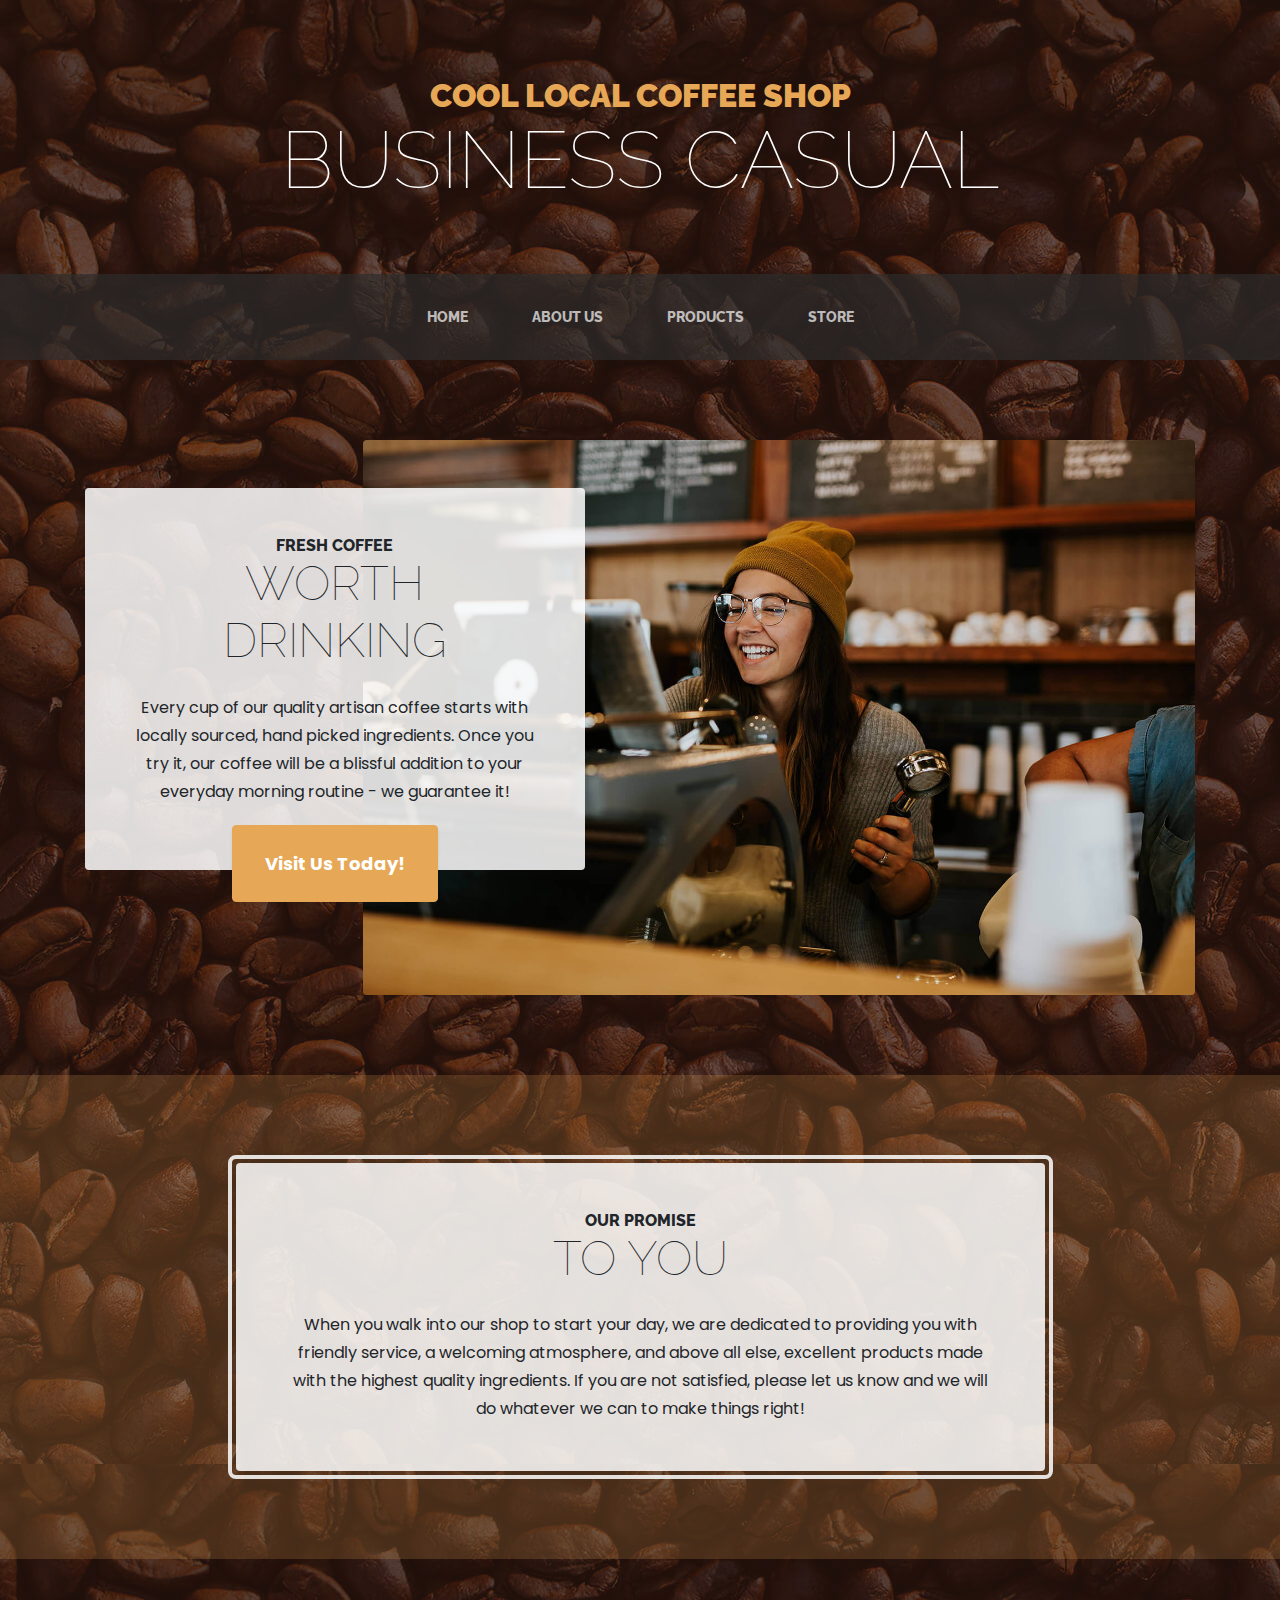
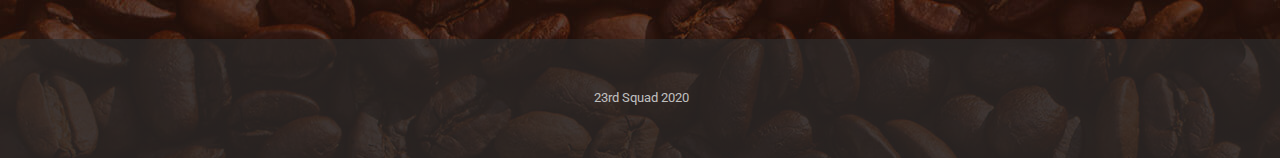
<file: index.html>
<!DOCTYPE html>
<html>

<head>
    <meta charset="utf-8">
    <meta name="viewport" content="width=device-width, initial-scale=1.0, shrink-to-fit=no">
    <title>Home - Brand</title>
    <link rel="stylesheet" href="/assets/bootstrap/css/bootstrap.min.css?h=851ebe4a14e2c3e7ba3ba17d7e5c1359">
    <link rel="stylesheet" href="https://fonts.googleapis.com/css?family=Raleway:100,100i,200,200i,300,300i,400,400i,500,500i,600,600i,700,700i,800,800i,900,900i">
    <link rel="stylesheet" href="https://fonts.googleapis.com/css?family=Lora:400,400i,700,700i">
    <link rel="stylesheet" href="https://fonts.googleapis.com/css?family=Actor">
    <link rel="stylesheet" href="https://fonts.googleapis.com/css?family=Aldrich">
    <link rel="stylesheet" href="https://fonts.googleapis.com/css?family=Alef">
    <link rel="stylesheet" href="https://fonts.googleapis.com/css?family=Alegreya+Sans">
    <link rel="stylesheet" href="https://fonts.googleapis.com/css?family=Open+Sans">
    <link rel="stylesheet" href="https://fonts.googleapis.com/css?family=Poppins">
    <link rel="stylesheet" href="https://fonts.googleapis.com/css?family=Raleway">
    <link rel="stylesheet" href="https://fonts.googleapis.com/css?family=Roboto">
    <link rel="stylesheet" href="/assets/css/styles.min.css?h=707ea9128a84d3014ef7794d9bc6a2a9">
</head>

<body style="background:linear-gradient(rgba(47, 23, 15, 0.65), rgba(47, 23, 15, 0.65)), url('/assets/img/bg.jpg?h=1a9398b8c353a8cdf63d59f5136160b1');">
    <h1 class="text-center text-white d-none d-lg-block site-heading"><span class="text-primary site-heading-upper mb-3"><strong>COOL LOCAL COFFEE SHOP</strong></span><span class="site-heading-lower">Business Casual</span></h1>
    <nav class="navbar navbar-light navbar-expand-lg bg-dark py-lg-4" id="mainNav">
        <div class="container"><a class="navbar-brand text-uppercase d-lg-none text-expanded" href="#">Brand</a><button class="navbar-toggler" data-toggle="collapse" data-target="#navbarResponsive" aria-controls="navbarResponsive" aria-expanded="false" aria-label="Toggle navigation"><span class="navbar-toggler-icon"></span></button>
            <div
                class="collapse navbar-collapse" id="navbarResponsive">
                <ul class="nav navbar-nav mx-auto">
                    <li class="nav-item" role="presentation"><a class="nav-link" href="/index.html">Home</a></li>
                    <li class="nav-item" role="presentation"><a class="nav-link" href="/about.html">About us</a></li>
                    <li class="nav-item" role="presentation"><a class="nav-link" href="/products.html">Products</a></li>
                    <li class="nav-item" role="presentation"><a class="nav-link" href="/store.html">Store</a></li>
                </ul>
        </div>
        </div>
    </nav>
    <section class="page-section clearfix">
        <div class="container">
            <div class="intro"><img class="img-fluid intro-img mb-3 mb-lg-0 rounded" src="/assets/img/intro.jpg?h=34b94d3755d601e09b24c5a6a3798d64">
                <div class="intro-text left-0 text-centerfaded p-5 rounded bg-faded text-center">
                    <h2 class="section-heading mb-4"><span class="section-heading-upper">Fresh Coffee</span><span class="section-heading-lower">Worth Drinking</span></h2>
                    <p class="mb-3" style="font-family: Poppins, sans-serif;">Every cup of our quality artisan coffee starts with locally sourced, hand picked ingredients. Once you try it, our coffee will be a blissful addition to your everyday morning routine - we guarantee it!</p>
                    <div class="mx-auto intro-button"><a class="btn btn-primary d-inline-block mx-auto btn-xl" role="button" href="#" style="font-family: Poppins, sans-serif;font-size: 18px;">Visit Us Today!</a></div>
                </div>
            </div>
        </div>
    </section>
    <section class="page-section cta">
        <div class="container">
            <div class="row">
                <div class="col-xl-9 mx-auto">
                    <div class="cta-inner text-center rounded">
                        <h2 class="section-heading mb-4"><span class="section-heading-upper">Our Promise</span><span class="section-heading-lower">To You</span></h2>
                        <p class="mb-0" style="font-family: Poppins, sans-serif;">When you walk into our shop to start your day, we are dedicated to providing you with friendly service, a welcoming atmosphere, and above all else, excellent products made with the highest quality ingredients. If you are not satisfied,
                            please let us know and we will do whatever we can to make things right!</p>
                    </div>
                </div>
            </div>
        </div>
    </section>
    <footer class="footer text-faded text-center py-5" style="/*filter: blur(0px);*/">
        <div class="container">
            <p class="m-0 small" style="font-family: Roboto, sans-serif;">&nbsp;23rd Squad 2020</p>
        </div>
    </footer>
    <script src="https://cdnjs.cloudflare.com/ajax/libs/jquery/3.3.1/jquery.min.js"></script>
    <script src="https://cdnjs.cloudflare.com/ajax/libs/twitter-bootstrap/4.2.1/js/bootstrap.bundle.min.js"></script>
    <script src="/assets/js/script.min.js?h=eb8cf3b765438a48682c36c340975333"></script>
</body>

</html>
</file>
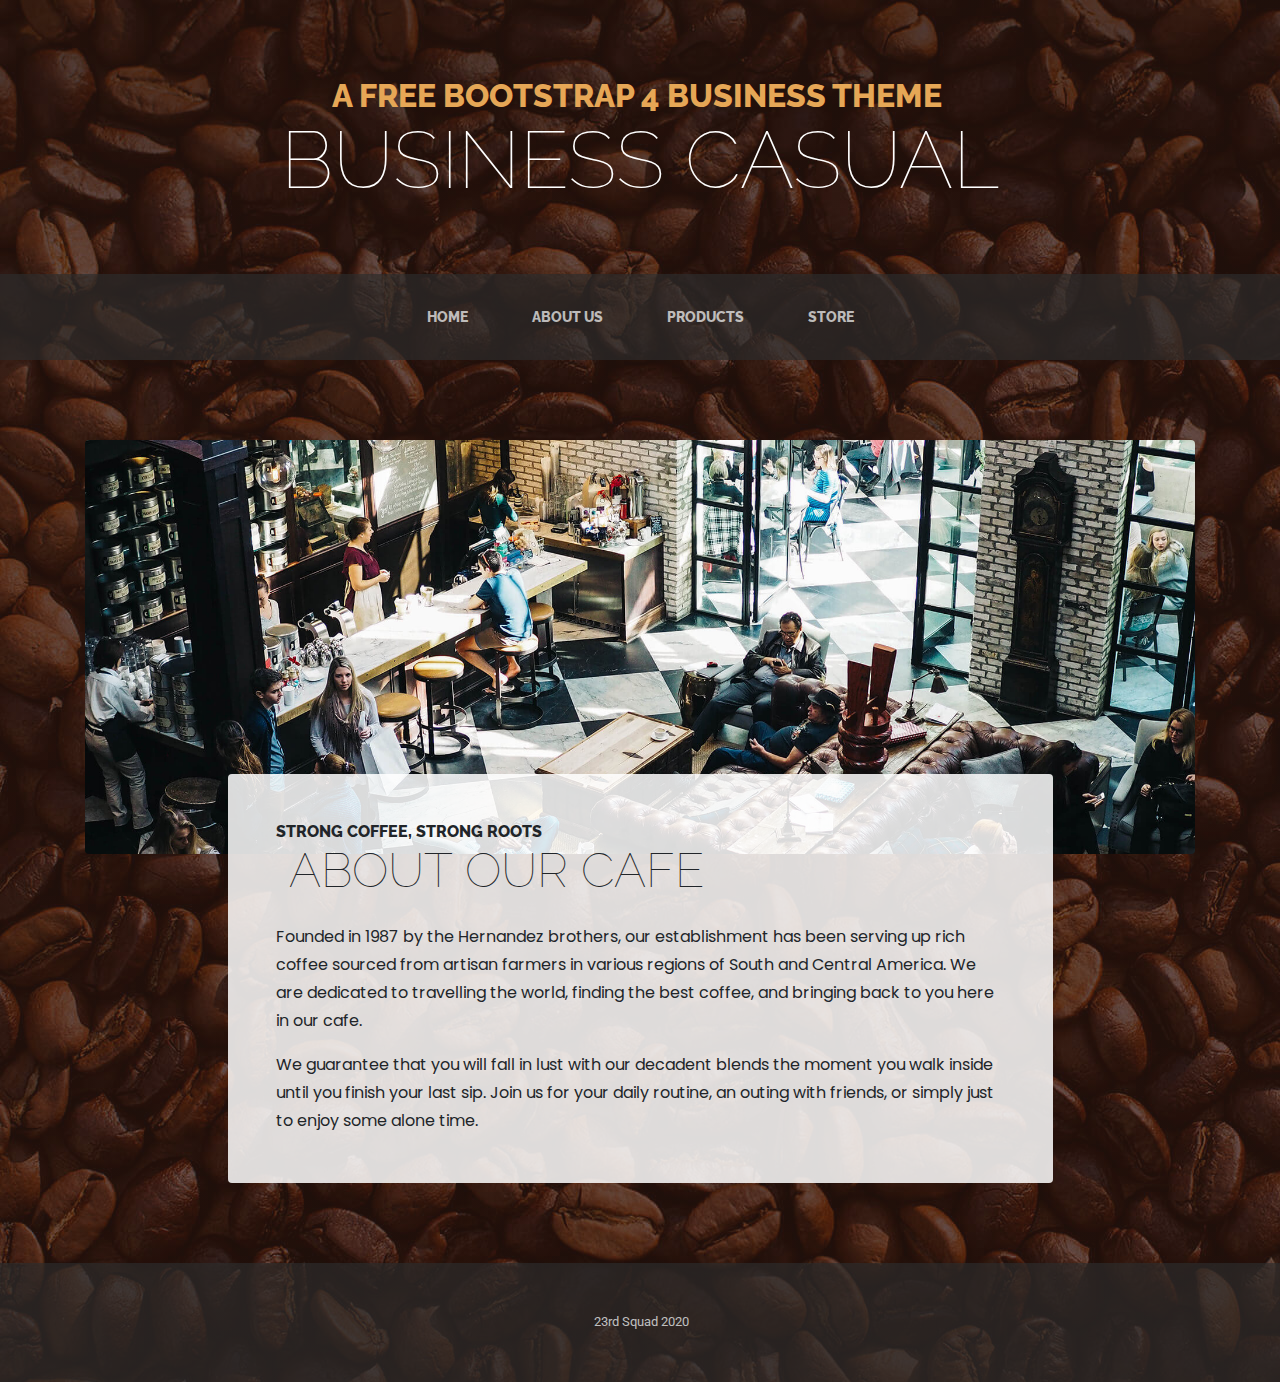
<file: about.html>
<!DOCTYPE html>
<html>

<head>
    <meta charset="utf-8">
    <meta name="viewport" content="width=device-width, initial-scale=1.0, shrink-to-fit=no">
    <title>About us - Brand</title>
    <link rel="stylesheet" href="/assets/bootstrap/css/bootstrap.min.css?h=851ebe4a14e2c3e7ba3ba17d7e5c1359">
    <link rel="stylesheet" href="https://fonts.googleapis.com/css?family=Raleway:100,100i,200,200i,300,300i,400,400i,500,500i,600,600i,700,700i,800,800i,900,900i">
    <link rel="stylesheet" href="https://fonts.googleapis.com/css?family=Lora:400,400i,700,700i">
    <link rel="stylesheet" href="https://fonts.googleapis.com/css?family=Actor">
    <link rel="stylesheet" href="https://fonts.googleapis.com/css?family=Aldrich">
    <link rel="stylesheet" href="https://fonts.googleapis.com/css?family=Alef">
    <link rel="stylesheet" href="https://fonts.googleapis.com/css?family=Alegreya+Sans">
    <link rel="stylesheet" href="https://fonts.googleapis.com/css?family=Open+Sans">
    <link rel="stylesheet" href="https://fonts.googleapis.com/css?family=Poppins">
    <link rel="stylesheet" href="https://fonts.googleapis.com/css?family=Raleway">
    <link rel="stylesheet" href="https://fonts.googleapis.com/css?family=Roboto">
    <link rel="stylesheet" href="/assets/css/styles.min.css?h=707ea9128a84d3014ef7794d9bc6a2a9">
</head>

<body style="background:linear-gradient(rgba(47, 23, 15, 0.65), rgba(47, 23, 15, 0.65)), url('/assets/img/bg.jpg?h=1a9398b8c353a8cdf63d59f5136160b1');">
    <h1 class="text-center text-white d-none d-lg-block site-heading"><span class="text-primary site-heading-upper mb-3">A Free Bootstrap 4 Business Theme&nbsp;</span><span class="site-heading-lower">Business Casual</span></h1>
    <nav class="navbar navbar-light navbar-expand-lg bg-dark py-lg-4" id="mainNav">
        <div class="container"><a class="navbar-brand text-uppercase d-lg-none text-expanded" href="#">Brand</a><button class="navbar-toggler" data-toggle="collapse" data-target="#navbarResponsive" aria-controls="navbarResponsive" aria-expanded="false" aria-label="Toggle navigation"><span class="navbar-toggler-icon"></span></button>
            <div
                class="collapse navbar-collapse" id="navbarResponsive">
                <ul class="nav navbar-nav mx-auto">
                    <li class="nav-item" role="presentation"><a class="nav-link" href="/index.html">Home</a></li>
                    <li class="nav-item" role="presentation"><a class="nav-link" href="/about.html">About us</a></li>
                    <li class="nav-item" role="presentation"><a class="nav-link" href="/products.html">Products</a></li>
                    <li class="nav-item" role="presentation"><a class="nav-link" href="/store.html">Store</a></li>
                </ul>
        </div>
        </div>
    </nav>
    <section class="page-section about-heading">
        <div class="container"><img class="img-fluid rounded about-heading-img mb-3 mb-lg-0" src="/assets/img/about.jpg?h=8faa05f2464fc6d7d7f307cf71fa2beb">
            <div class="about-heading-content">
                <div class="row">
                    <div class="col-lg-10 col-xl-9 mx-auto">
                        <div class="bg-faded rounded p-5">
                            <h2 class="section-heading mb-4"><span class="section-heading-upper">Strong Coffee, Strong Roots</span><span class="section-heading-lower">&nbsp;About Our Cafe</span></h2>
                            <p style="font-family: Poppins, sans-serif;">Founded in 1987 by the Hernandez brothers, our establishment has been serving up rich coffee sourced from artisan farmers in various regions of South and Central America. We are dedicated to travelling the world, finding the
                                best coffee, and bringing back to you here in our cafe.</p>
                            <p class="mb-0"><span style="font-family: Poppins, sans-serif;">We guarantee that you will fall in&nbsp;</span><span style="font-family: Poppins, sans-serif;">lust</span><span style="font-family: Poppins, sans-serif;">&nbsp;with our decadent blends the moment you walk inside until you finish your last sip. Join us for your daily routine, an outing with friends, or simply just to enjoy some alone time.</span></p>
                        </div>
                    </div>
                </div>
            </div>
        </div>
    </section>
    <footer class="footer text-faded text-center py-5" style="/*filter: blur(0px);*/">
        <div class="container">
            <p class="m-0 small" style="font-family: Roboto, sans-serif;">&nbsp;23rd Squad 2020</p>
        </div>
    </footer>
    <script src="https://cdnjs.cloudflare.com/ajax/libs/jquery/3.3.1/jquery.min.js"></script>
    <script src="https://cdnjs.cloudflare.com/ajax/libs/twitter-bootstrap/4.2.1/js/bootstrap.bundle.min.js"></script>
    <script src="/assets/js/script.min.js?h=eb8cf3b765438a48682c36c340975333"></script>
</body>

</html>
</file>
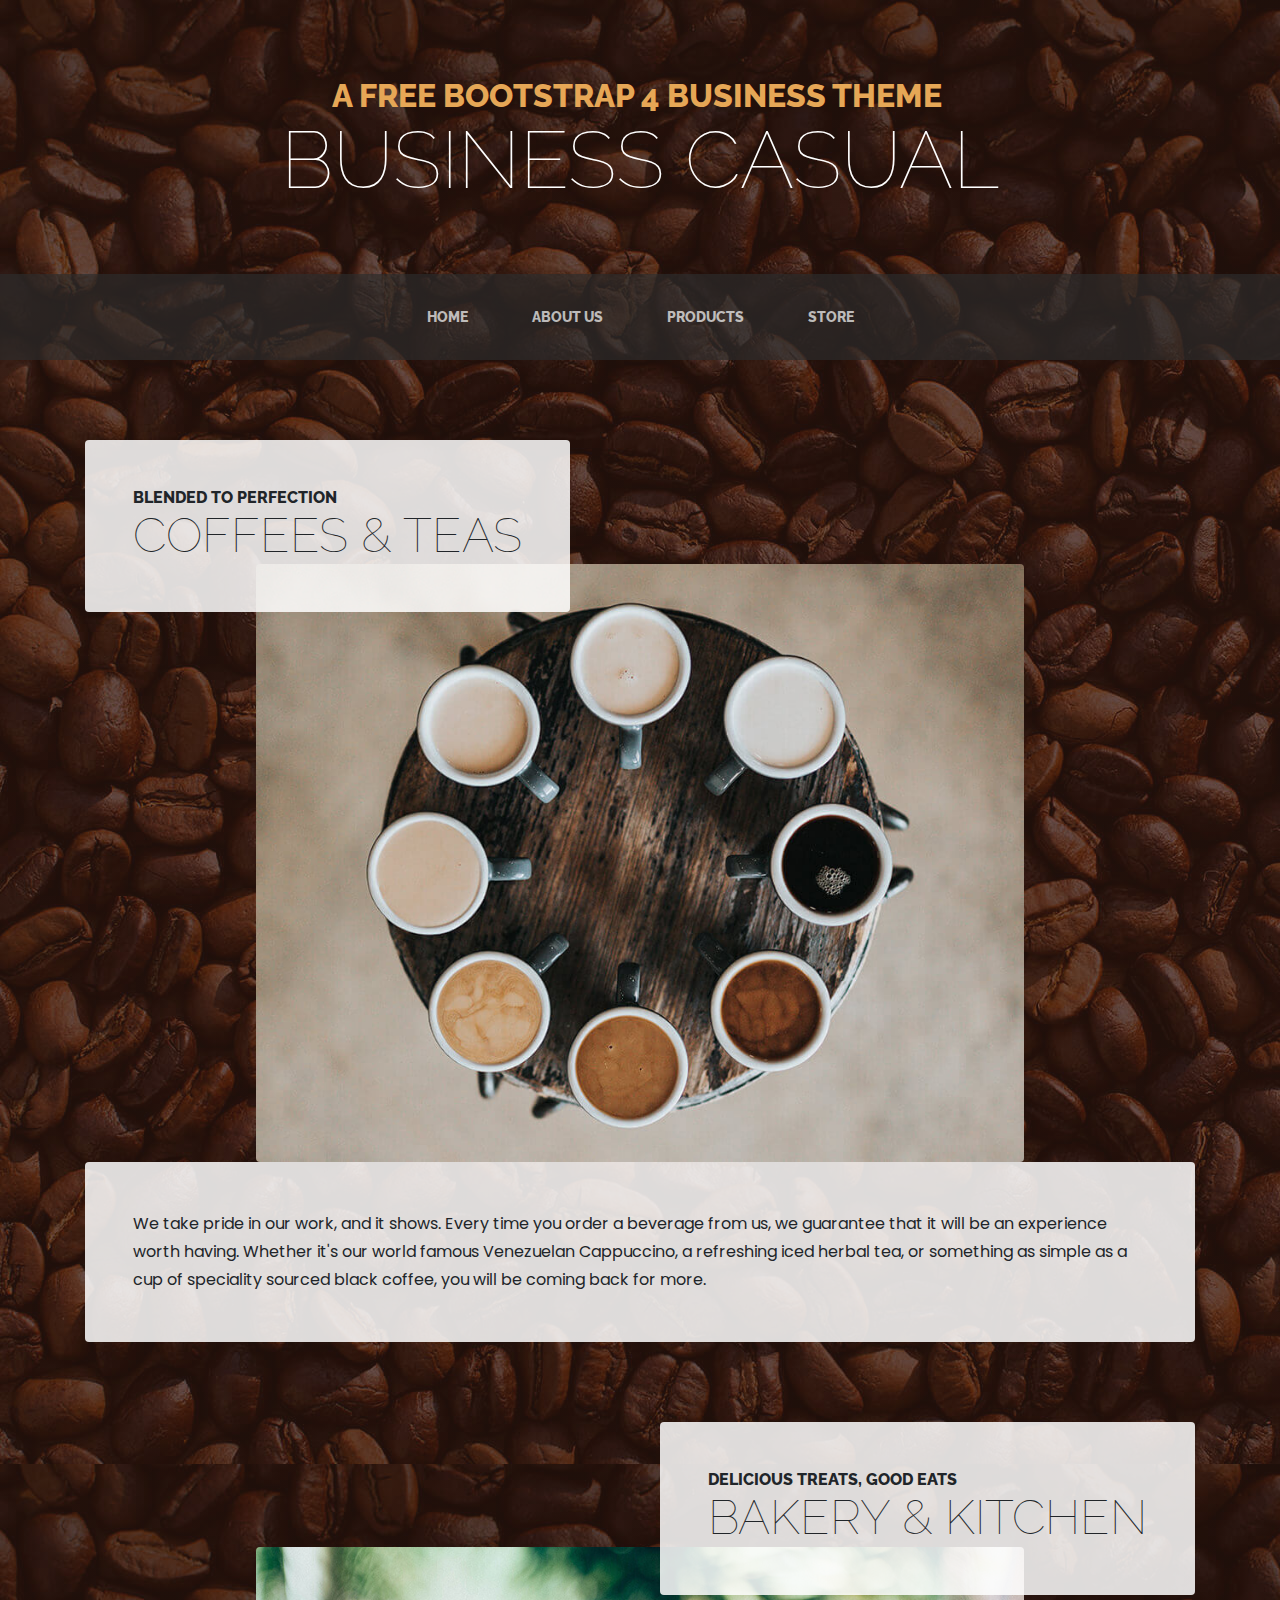
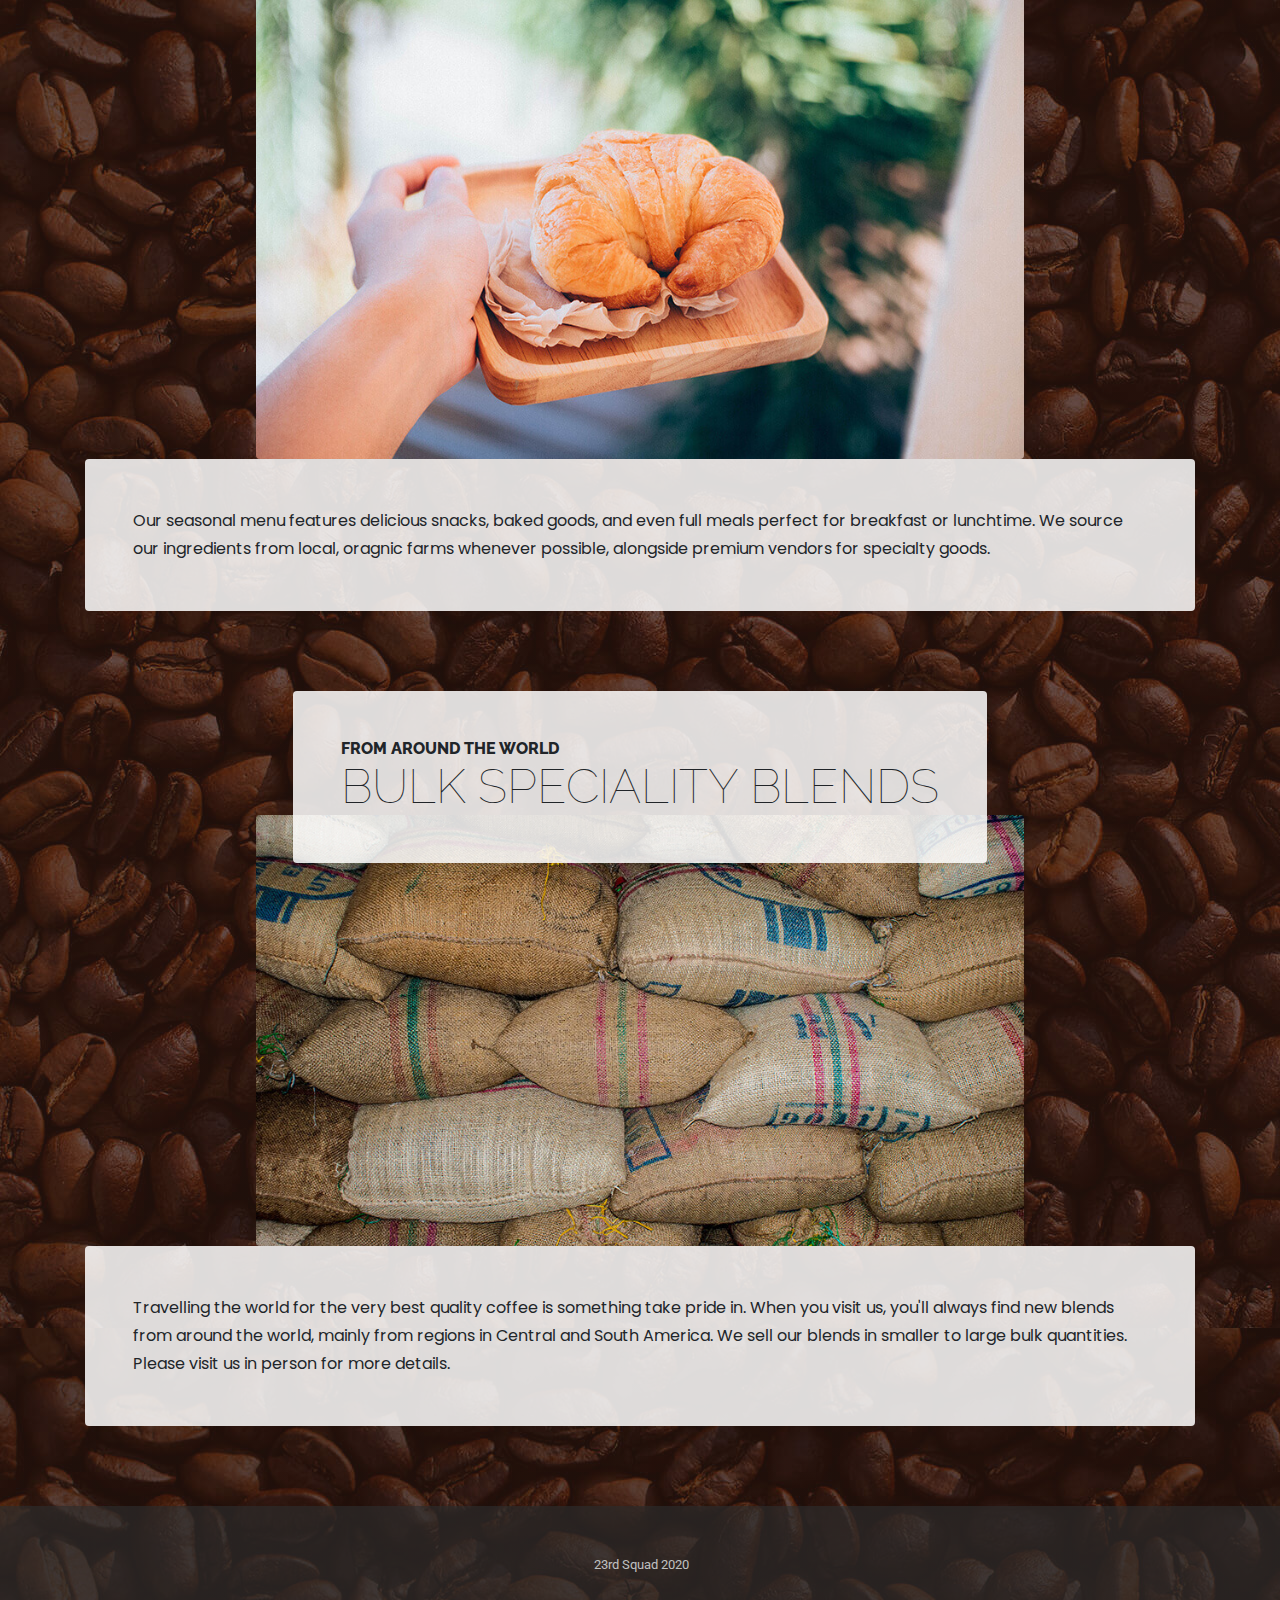
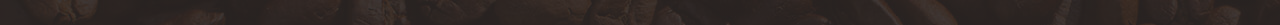
<file: products.html>
<!DOCTYPE html>
<html>

<head>
    <meta charset="utf-8">
    <meta name="viewport" content="width=device-width, initial-scale=1.0, shrink-to-fit=no">
    <title>Products - Brand</title>
    <link rel="stylesheet" href="/assets/bootstrap/css/bootstrap.min.css?h=851ebe4a14e2c3e7ba3ba17d7e5c1359">
    <link rel="stylesheet" href="https://fonts.googleapis.com/css?family=Raleway:100,100i,200,200i,300,300i,400,400i,500,500i,600,600i,700,700i,800,800i,900,900i">
    <link rel="stylesheet" href="https://fonts.googleapis.com/css?family=Lora:400,400i,700,700i">
    <link rel="stylesheet" href="https://fonts.googleapis.com/css?family=Actor">
    <link rel="stylesheet" href="https://fonts.googleapis.com/css?family=Aldrich">
    <link rel="stylesheet" href="https://fonts.googleapis.com/css?family=Alef">
    <link rel="stylesheet" href="https://fonts.googleapis.com/css?family=Alegreya+Sans">
    <link rel="stylesheet" href="https://fonts.googleapis.com/css?family=Open+Sans">
    <link rel="stylesheet" href="https://fonts.googleapis.com/css?family=Poppins">
    <link rel="stylesheet" href="https://fonts.googleapis.com/css?family=Raleway">
    <link rel="stylesheet" href="https://fonts.googleapis.com/css?family=Roboto">
    <link rel="stylesheet" href="/assets/css/styles.min.css?h=707ea9128a84d3014ef7794d9bc6a2a9">
</head>

<body style="background:linear-gradient(rgba(47, 23, 15, 0.65), rgba(47, 23, 15, 0.65)), url('/assets/img/bg.jpg?h=1a9398b8c353a8cdf63d59f5136160b1');">
    <h1 class="text-center text-white d-none d-lg-block site-heading"><span class="text-primary site-heading-upper mb-3">A Free Bootstrap 4 Business Theme&nbsp;</span><span class="site-heading-lower">Business Casual</span></h1>
    <nav class="navbar navbar-light navbar-expand-lg bg-dark py-lg-4" id="mainNav">
        <div class="container"><a class="navbar-brand text-uppercase d-lg-none text-expanded" href="#">Brand</a><button class="navbar-toggler" data-toggle="collapse" data-target="#navbarResponsive" aria-controls="navbarResponsive" aria-expanded="false" aria-label="Toggle navigation"><span class="navbar-toggler-icon"></span></button>
            <div
                class="collapse navbar-collapse" id="navbarResponsive">
                <ul class="nav navbar-nav mx-auto">
                    <li class="nav-item" role="presentation"><a class="nav-link" href="/index.html">Home</a></li>
                    <li class="nav-item" role="presentation"><a class="nav-link" href="/about.html">About us</a></li>
                    <li class="nav-item" role="presentation"><a class="nav-link" href="/products.html">Products</a></li>
                    <li class="nav-item" role="presentation"><a class="nav-link" href="/store.html">Store</a></li>
                </ul>
        </div>
        </div>
    </nav>
    <section class="page-section">
        <div class="container">
            <div class="product-item">
                <div class="d-flex product-item-title">
                    <div class="d-flex mr-auto bg-faded p-5 rounded">
                        <h2 class="section-heading mb-0"><span class="section-heading-upper">Blended to Perfection</span><span class="section-heading-lower">Coffees &amp; Teas</span></h2>
                    </div>
                </div><img class="img-fluid d-flex mx-auto product-item-img mb-3 mb-lg-0 rounded" src="/assets/img/products-01.jpg?h=e08020951d9f0872748127a17fd95e90">
                <div class="bg-faded p-5 rounded">
                    <p class="mb-0" style="font-family: Poppins, sans-serif;">We take pride in our work, and it shows. Every time you order a beverage from us, we guarantee that it will be an experience worth having. Whether it's our world famous Venezuelan Cappuccino, a refreshing iced herbal tea, or something
                        as simple as a cup of speciality sourced black coffee, you will be coming back for more.</p>
                </div>
            </div>
        </div>
    </section>
    <section class="page-section">
        <div class="container">
            <div class="product-item">
                <div class="d-flex product-item-title">
                    <div class="d-flex ml-auto bg-faded p-5 rounded">
                        <h2 class="section-heading mb-0"><span class="section-heading-upper">Delicious Treats, Good Eats</span><span class="section-heading-lower">Bakery &amp; Kitchen</span></h2>
                    </div>
                </div><img class="img-fluid d-flex mx-auto product-item-img mb-3 mb-lg-0 rounded" src="/assets/img/products-02.jpg?h=6645de8e6e1220a00c1397b89848c941">
                <div class="bg-faded p-5 rounded">
                    <p class="mb-0" style="font-family: Poppins, sans-serif;">Our seasonal menu features delicious snacks, baked goods, and even full meals perfect for breakfast or lunchtime. We source our ingredients from local, oragnic farms whenever possible, alongside premium vendors for specialty goods.</p>
                </div>
            </div>
        </div>
    </section>
    <section class="page-section">
        <div class="container">
            <div class="product-item">
                <div class="d-flex product-item-title">
                    <div class="d-flex mx-auto bg-faded p-5 rounded">
                        <h2 class="section-heading mb-0"><span class="section-heading-upper">From Around the World</span><span class="section-heading-lower">Bulk Speciality Blends</span></h2>
                    </div>
                </div><img class="img-fluid d-flex mx-auto product-item-img mb-3 mb-lg-0 rounded" src="/assets/img/products-03.jpg?h=34416dc82645c271192a15e593c35312">
                <div class="bg-faded p-5 rounded">
                    <p class="mb-0" style="font-family: Poppins, sans-serif;">Travelling the world for the very best quality coffee is something take pride in. When you visit us, you'll always find new blends from around the world, mainly from regions in Central and South America. We sell our blends in smaller
                        to large bulk quantities. Please visit us in person for more details.</p>
                </div>
            </div>
        </div>
    </section>
    <footer class="footer text-faded text-center py-5" style="/*filter: blur(0px);*/">
        <div class="container">
            <p class="m-0 small" style="font-family: Roboto, sans-serif;">&nbsp;23rd Squad 2020</p>
        </div>
    </footer>
    <script src="https://cdnjs.cloudflare.com/ajax/libs/jquery/3.3.1/jquery.min.js"></script>
    <script src="https://cdnjs.cloudflare.com/ajax/libs/twitter-bootstrap/4.2.1/js/bootstrap.bundle.min.js"></script>
    <script src="/assets/js/script.min.js?h=eb8cf3b765438a48682c36c340975333"></script>
</body>

</html>
</file>
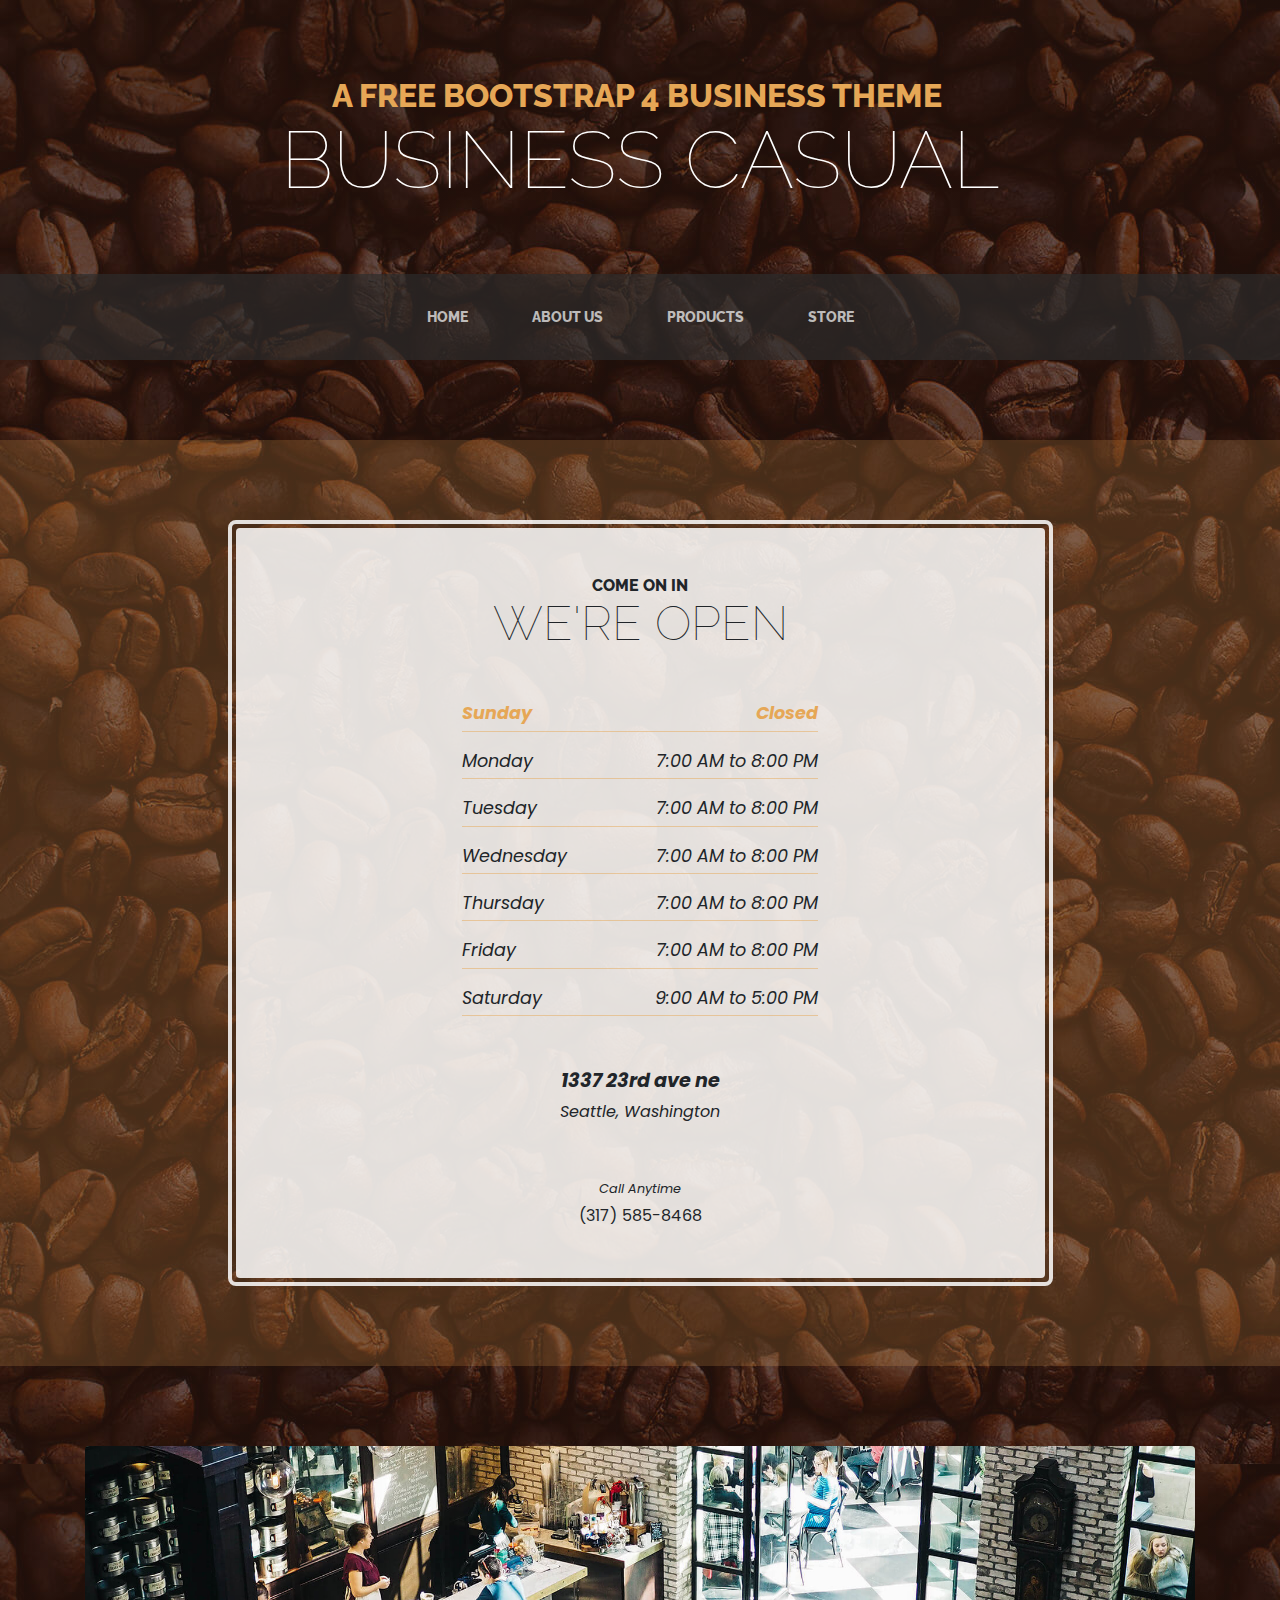
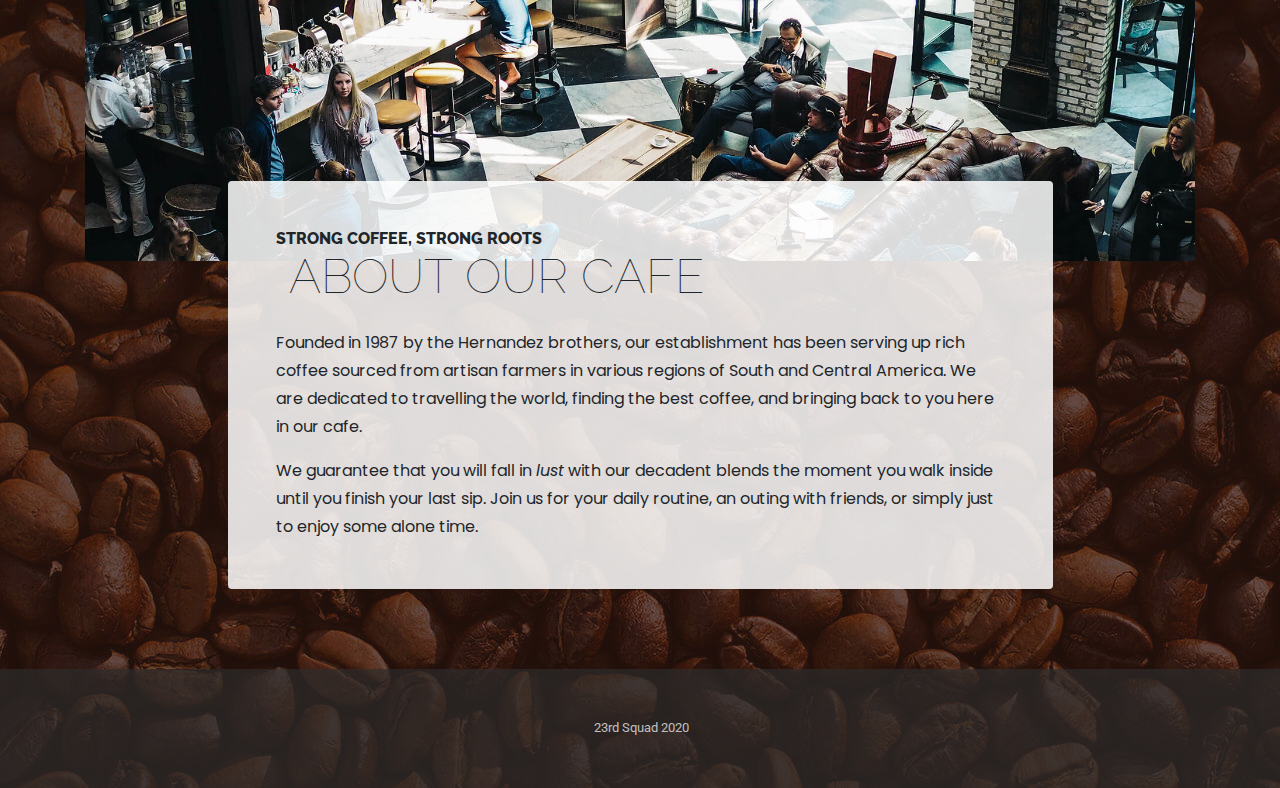
<file: store.html>
<!DOCTYPE html>
<html>

<head>
    <meta charset="utf-8">
    <meta name="viewport" content="width=device-width, initial-scale=1.0, shrink-to-fit=no">
    <title>Store - Brand</title>
    <link rel="stylesheet" href="/assets/bootstrap/css/bootstrap.min.css?h=851ebe4a14e2c3e7ba3ba17d7e5c1359">
    <link rel="stylesheet" href="https://fonts.googleapis.com/css?family=Raleway:100,100i,200,200i,300,300i,400,400i,500,500i,600,600i,700,700i,800,800i,900,900i">
    <link rel="stylesheet" href="https://fonts.googleapis.com/css?family=Lora:400,400i,700,700i">
    <link rel="stylesheet" href="https://fonts.googleapis.com/css?family=Actor">
    <link rel="stylesheet" href="https://fonts.googleapis.com/css?family=Aldrich">
    <link rel="stylesheet" href="https://fonts.googleapis.com/css?family=Alef">
    <link rel="stylesheet" href="https://fonts.googleapis.com/css?family=Alegreya+Sans">
    <link rel="stylesheet" href="https://fonts.googleapis.com/css?family=Open+Sans">
    <link rel="stylesheet" href="https://fonts.googleapis.com/css?family=Poppins">
    <link rel="stylesheet" href="https://fonts.googleapis.com/css?family=Raleway">
    <link rel="stylesheet" href="https://fonts.googleapis.com/css?family=Roboto">
    <link rel="stylesheet" href="/assets/css/styles.min.css?h=707ea9128a84d3014ef7794d9bc6a2a9">
</head>

<body style="background:linear-gradient(rgba(47, 23, 15, 0.65), rgba(47, 23, 15, 0.65)), url('/assets/img/bg.jpg?h=1a9398b8c353a8cdf63d59f5136160b1');">
    <h1 class="text-center text-white d-none d-lg-block site-heading"><span class="text-primary site-heading-upper mb-3">A Free Bootstrap 4 Business Theme&nbsp;</span><span class="site-heading-lower">Business Casual</span></h1>
    <nav class="navbar navbar-light navbar-expand-lg bg-dark py-lg-4" id="mainNav">
        <div class="container"><a class="navbar-brand text-uppercase d-lg-none text-expanded" href="#">Brand</a><button class="navbar-toggler" data-toggle="collapse" data-target="#navbarResponsive" aria-controls="navbarResponsive" aria-expanded="false" aria-label="Toggle navigation"><span class="navbar-toggler-icon"></span></button>
            <div
                class="collapse navbar-collapse" id="navbarResponsive">
                <ul class="nav navbar-nav mx-auto">
                    <li class="nav-item" role="presentation"><a class="nav-link" href="/index.html">Home</a></li>
                    <li class="nav-item" role="presentation"><a class="nav-link" href="/about.html">About us</a></li>
                    <li class="nav-item" role="presentation"><a class="nav-link" href="/products.html">Products</a></li>
                    <li class="nav-item" role="presentation"><a class="nav-link" href="/store.html">Store</a></li>
                </ul>
        </div>
        </div>
    </nav>
    <section class="page-section cta" style="/*.cta {&nbsp; padding-top: 5rem;*//*padding-bottom: 5rem;*//*background-color: rgba(230,167,86,.2);*/">
        <div class="container">
            <div class="row">
                <div class="col-xl-9 mx-auto">
                    <div class="cta-inner text-center rounded">
                        <h2 class="section-heading mb-5"><span class="section-heading-upper">Come On In</span><span class="section-heading-lower">We're Open</span></h2>
                        <ul class="list-unstyled mx-auto list-hours mb-5 text-left">
                            <li class="d-flex list-unstyled-item list-hours-item">Sunday<span class="ml-auto">Closed</span></li>
                            <li class="d-flex list-unstyled-item list-hours-item">Monday<span class="ml-auto">7:00 AM to 8:00 PM</span></li>
                            <li class="d-flex list-unstyled-item list-hours-item">Tuesday<span class="ml-auto">7:00 AM to 8:00 PM</span></li>
                            <li class="d-flex list-unstyled-item list-hours-item">Wednesday<span class="ml-auto">7:00 AM to 8:00 PM</span></li>
                            <li class="d-flex list-unstyled-item list-hours-item">Thursday<span class="ml-auto">7:00 AM to 8:00 PM</span></li>
                            <li class="d-flex list-unstyled-item list-hours-item">Friday<span class="ml-auto">7:00 AM to 8:00 PM</span></li>
                            <li class="d-flex list-unstyled-item list-hours-item">Saturday<span class="ml-auto">9:00 AM to 5:00 PM</span></li>
                        </ul>
                        <p class="address mb-5"><em><strong>1337 23rd ave ne</strong><span><br>Seattle, Washington</span></em></p>
                        <p class="address mb-0"><small><em>Call Anytime</em></small><span><br>(317) 585-8468</span></p>
                    </div>
                </div>
            </div>
        </div>
    </section>
    <section class="page-section about-heading">
        <div class="container"><img class="img-fluid rounded about-heading-img mb-3 mb-lg-0" src="/assets/img/about.jpg?h=8faa05f2464fc6d7d7f307cf71fa2beb">
            <div class="about-heading-content">
                <div class="row">
                    <div class="col-lg-10 col-xl-9 mx-auto">
                        <div class="bg-faded rounded p-5">
                            <h2 class="section-heading mb-4"><span class="section-heading-upper">Strong Coffee, Strong Roots</span><span class="section-heading-lower">&nbsp;About Our Cafe</span></h2>
                            <p>Founded in 1987 by the Hernandez brothers, our establishment has been serving up rich coffee sourced from artisan farmers in various regions of South and Central America. We are dedicated to travelling the world, finding the
                                best coffee, and bringing back to you here in our cafe.</p>
                            <p class="mb-0"><span>We guarantee that you will fall in&nbsp;</span><em>lust</em><span>&nbsp;with our decadent blends the moment you walk inside until you finish your last sip. Join us for your daily routine, an outing with friends, or simply just to enjoy some alone time.</span></p>
                        </div>
                    </div>
                </div>
            </div>
        </div>
    </section>
    <footer class="footer text-faded text-center py-5" style="/*filter: blur(0px);*/">
        <div class="container">
            <p class="m-0 small" style="font-family: Roboto, sans-serif;">&nbsp;23rd Squad 2020</p>
        </div>
    </footer>
    <script src="https://cdnjs.cloudflare.com/ajax/libs/jquery/3.3.1/jquery.min.js"></script>
    <script src="https://cdnjs.cloudflare.com/ajax/libs/twitter-bootstrap/4.2.1/js/bootstrap.bundle.min.js"></script>
    <script src="/assets/js/script.min.js?h=eb8cf3b765438a48682c36c340975333"></script>
</body>

</html>
</file>
<file: assets/css/styles.min.css>
body{font-family:Poppins}.cta{background-color:rgba(230,167,86,.2)}#mainNav,.footer{background-color:rgba(45,45,45,.67)!important;font-family:Raleway}.footer{color:silver}
</file>
